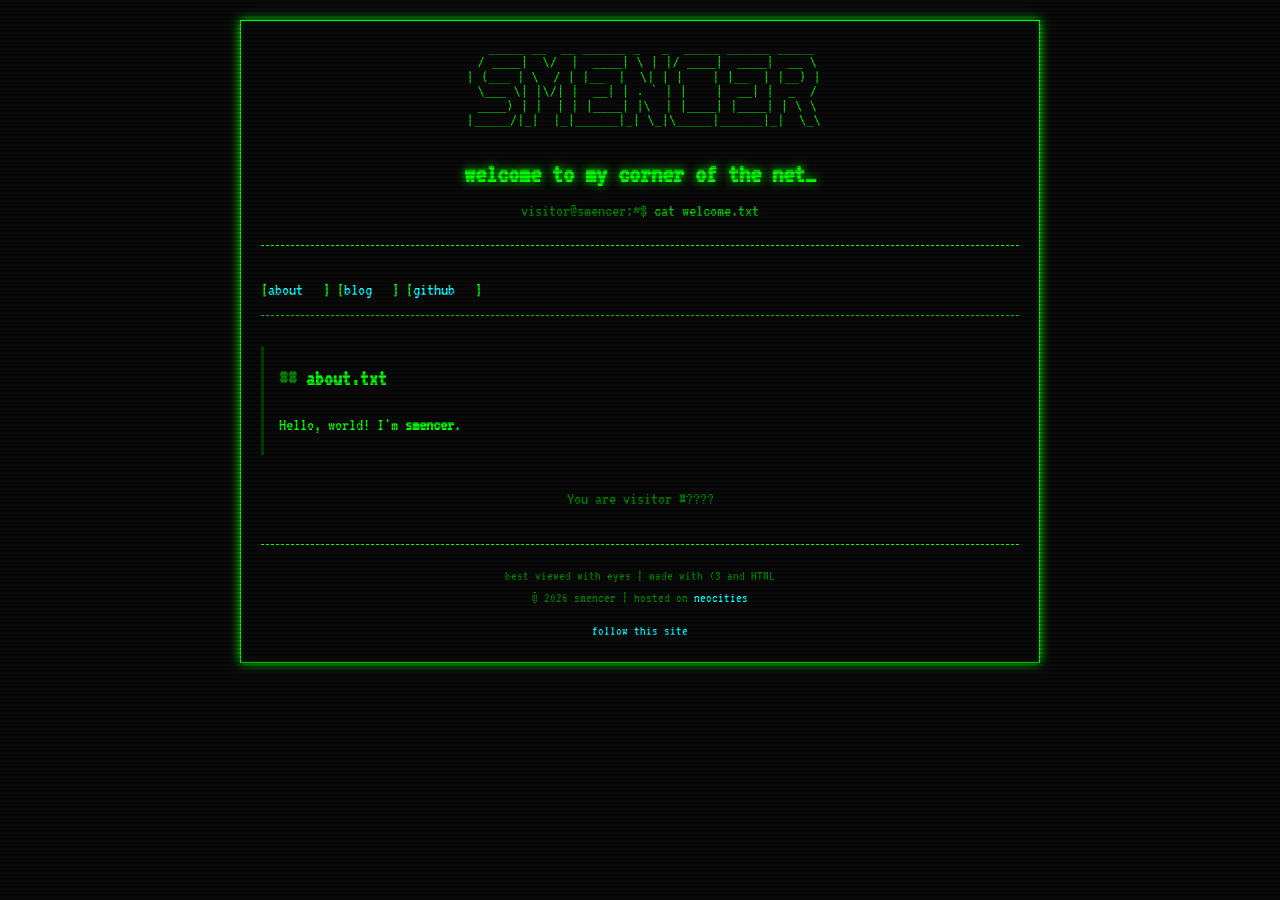
<file: index.html>
<!DOCTYPE html>
<html lang="en">
<head>
    <meta charset="UTF-8">
    <meta name="viewport" content="width=device-width, initial-scale=1.0">
    <title>smencer's terminal</title>
    <link rel="stylesheet" href="css/style.css">
</head>
<body>
    <div class="container">
        <header class="header">
            <pre class="ascii-art">
   _____ __  __ ______ _   _  _____ ______ _____
  / ____|  \/  |  ____| \ | |/ ____|  ____|  __ \
 | (___ | \  / | |__  |  \| | |    | |__  | |__) |
  \___ \| |\/| |  __| | . ` | |    |  __| |  _  /
  ____) | |  | | |____| |\  | |____| |____| | \ \
 |_____/|_|  |_|______|_| \_|\_____|______|_|  \_\
            </pre>
            <pre class="ascii-art-mobile">
+-------------+
|   SMENCER   |
+-------------+
            </pre>
            <h1 class="glitch">welcome to my corner of the net<span class="blink">_</span></h1>
            <p class="prompt">cat welcome.txt</p>
        </header>

        <nav>
            [<a href="#about">about</a>]
            [<a href="./blog/index.html">blog</a>]
            [<a href="https://github.com/smencer" target="_blank">github</a>]
        </nav>

        <section id="about">
            <h2>about.txt</h2>
            <p>Hello, world! I'm <strong>smencer</strong>.</p>
        </section>

	<!--
        <div class="webring">
            &lt;&lt; <a href="#">prev</a> |
            <a href="#">Neocities Webring</a> |
            <a href="#">next</a> &gt;&gt;
        </div>
	-->

        <div class="counter">
            You are visitor #<span id="counter">????</span>
            <br>
        </div>

        <footer class="footer">
            <p>best viewed with eyes | made with &lt;3 and HTML</p>
            <p>&#169; 2026 smencer | hosted on <a href="https://neocities.org">neocities</a></p>
            <p style="margin-top: 10px;">
                <a href="https://neocities.org/site/smencer">follow this site</a>
            </p>
        </footer>
    </div>
    <script language="javascript">
	    fetch('https://hits.scottmencer.com/hit', { mode: "cors" })
		.then(res => res.json())
		.then(data => document.getElementById('counter').innerHTML = `${data.count} - New? ${data.new ? "yes" : "no"}`);
    </script>
</body>
</html>
</file>
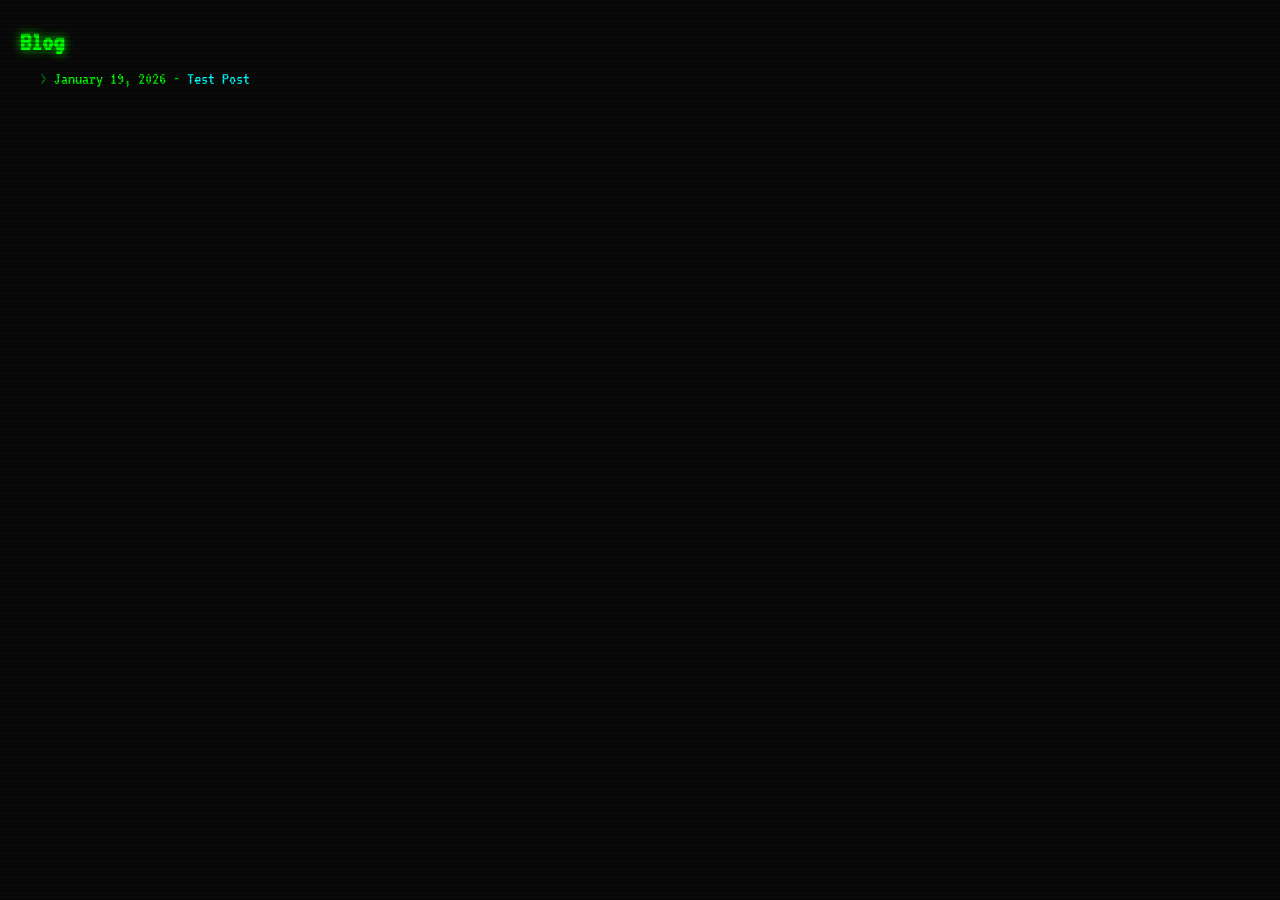
<file: blog/index.html>
<!DOCTYPE html>
<html>
<head>
    <meta charset="UTF-8">
    <meta name="viewport" content="width=device-width, initial-scale=1.0">
    <title>Blog</title>
    <link rel="stylesheet" href="../css/style.css">
</head>
<body>
    <h1>Blog</h1>
    <ul>
    
        <li><time datetime="2026-01-19">January 19, 2026</time> - <a href="test-post.html">Test Post</a></li>
    
    </ul>
</body>
</html>
</file>
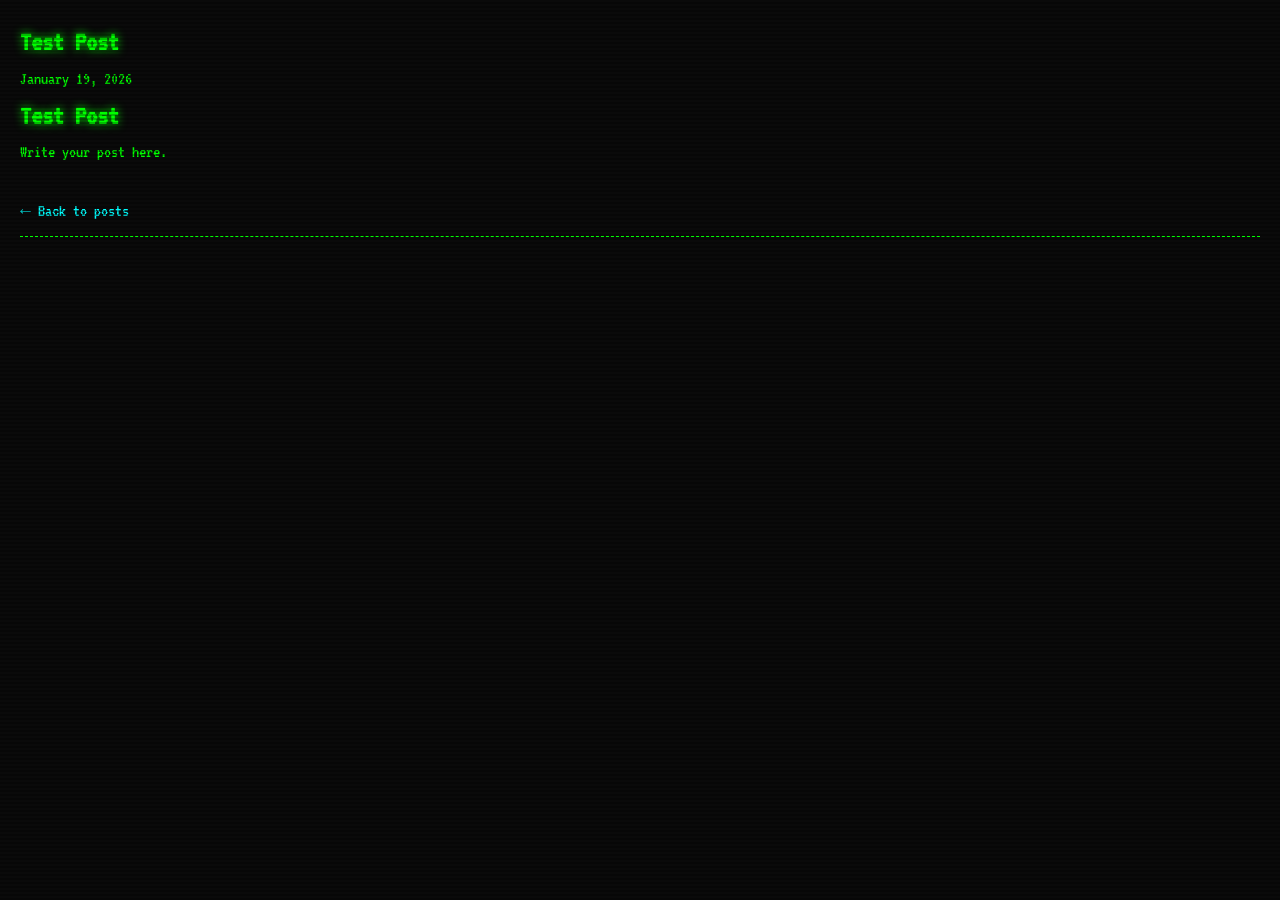
<file: blog/test-post.html>
<!DOCTYPE html>
<html>
<head>
    <meta charset="UTF-8">
    <meta name="viewport" content="width=device-width, initial-scale=1.0">
    <title>Test Post</title>
    <link rel="stylesheet" href="../css/style.css">
</head>
<body>
    <article>
        <header>
            <h1>Test Post</h1>
            <time datetime="2026-01-19">January 19, 2026</time>
        </header>
        <main><h1 id="test-post">Test Post</h1>

<p>Write your post here.</p>
</main>
    </article>
    <nav>
        <a href="index.html">&larr; Back to posts</a>
    </nav>
</body>
</html>
</file>
<file: css/style.css>
@import url('https://fonts.googleapis.com/css2?family=VT323&display=swap');

* {
    margin: 0;
    padding: 0;
    box-sizing: border-box;
}

body {
    background-color: #0a0a0a;
    color: #00ff00;
    font-family: 'VT323', 'Courier New', monospace;
    font-size: 18px;
    line-height: 1.6;
    min-height: 100vh;
    padding: 20px;
}

/* CRT screen effect */
body::before {
    content: " ";
    display: block;
    position: fixed;
    top: 0;
    left: 0;
    bottom: 0;
    right: 0;
    background: linear-gradient(rgba(18, 16, 16, 0) 50%, rgba(0, 0, 0, 0.25) 50%);
    background-size: 100% 4px;
    z-index: 1000;
    pointer-events: none;
}

.container {
    max-width: 800px;
    margin: 0 auto;
    border: 1px solid #00ff00;
    padding: 20px;
    box-shadow: 0 0 10px #00ff00, inset 0 0 5px #003300;
}

.header {
    text-align: center;
    border-bottom: 1px dashed #00ff00;
    padding-bottom: 20px;
    margin-bottom: 20px;
}

.ascii-art {
    color: #00ff00;
    white-space: pre;
    font-size: 12px;
    line-height: 1.2;
    margin-bottom: 10px;
}

.ascii-art-mobile {
    display: none;
    color: #00ff00;
    white-space: pre;
    font-size: 14px;
    line-height: 1.2;
    margin-bottom: 10px;
}

h1 {
    font-size: 28px;
    text-shadow: 0 0 10px #00ff00;
}

.blink {
    animation: blink 1s step-end infinite;
}

@keyframes blink {
    0%, 100% { opacity: 1; }
    50% { opacity: 0; }
}

.prompt {
    color: #00cc00;
}

.prompt::before {
    content: "visitor@smencer:~$ ";
    color: #008800;
}

nav {
    margin: 20px 0;
    padding: 10px 0;
    border-bottom: 1px dashed #00ff00;
}

nav a {
    color: #00ffff;
    text-decoration: none;
    margin-right: 20px;
}

nav a:hover {
    color: #ffffff;
    text-shadow: 0 0 5px #00ffff;
}

section {
    margin: 30px 0;
    padding: 15px;
    border-left: 3px solid #004400;
}

h2 {
    color: #00ff00;
    margin-bottom: 15px;
    font-size: 22px;
}

h2::before {
    content: "## ";
    color: #008800;
}

a {
    color: #00ffff;
    text-decoration: none;
}

a:hover {
    color: #ffffff;
    text-decoration: underline;
}

ul {
    list-style: none;
    padding-left: 20px;
}

li::before {
    content: "> ";
    color: #008800;
}

.update {
    border: 1px solid #004400;
    padding: 10px;
    margin: 10px 0;
    background: #001100;
}

.update-date {
    color: #008800;
    font-size: 14px;
}

.guestbook-form {
    margin-top: 15px;
}

input, textarea {
    background: #001100;
    border: 1px solid #00ff00;
    color: #00ff00;
    font-family: 'VT323', monospace;
    font-size: 16px;
    padding: 8px;
    margin: 5px 0;
    width: 100%;
    max-width: 400px;
}

input:focus, textarea:focus {
    outline: none;
    box-shadow: 0 0 5px #00ff00;
}

button {
    background: #003300;
    border: 1px solid #00ff00;
    color: #00ff00;
    font-family: 'VT323', monospace;
    font-size: 18px;
    padding: 8px 20px;
    cursor: pointer;
    margin-top: 10px;
}

button:hover {
    background: #004400;
    box-shadow: 0 0 10px #00ff00;
}

.webring {
    text-align: center;
    margin-top: 30px;
    padding-top: 20px;
    border-top: 1px dashed #00ff00;
    font-size: 14px;
}

.counter {
    text-align: center;
    margin-top: 20px;
    color: #008800;
}

.footer {
    text-align: center;
    margin-top: 30px;
    padding-top: 20px;
    border-top: 1px dashed #00ff00;
    color: #008800;
    font-size: 14px;
}

/* Glitch effect on hover for header */
.glitch:hover {
    animation: glitch 0.3s infinite;
}

@keyframes glitch {
    0% { text-shadow: 2px 0 #ff0000, -2px 0 #0000ff; }
    25% { text-shadow: -2px 0 #ff0000, 2px 0 #0000ff; }
    50% { text-shadow: 2px 0 #ff0000, -2px 0 #0000ff; }
    75% { text-shadow: -2px 0 #ff0000, 2px 0 #0000ff; }
    100% { text-shadow: 2px 0 #ff0000, -2px 0 #0000ff; }
}

/* Mobile responsiveness */
@media (max-width: 600px) {
    .ascii-art { display: none; }
    .ascii-art-mobile { display: block; }
    body { padding: 10px; }
    .container { padding: 15px; }
    h1 { font-size: 20px; }
    nav a { margin-right: 10px; }
    section { padding: 10px; }
}
</file>
